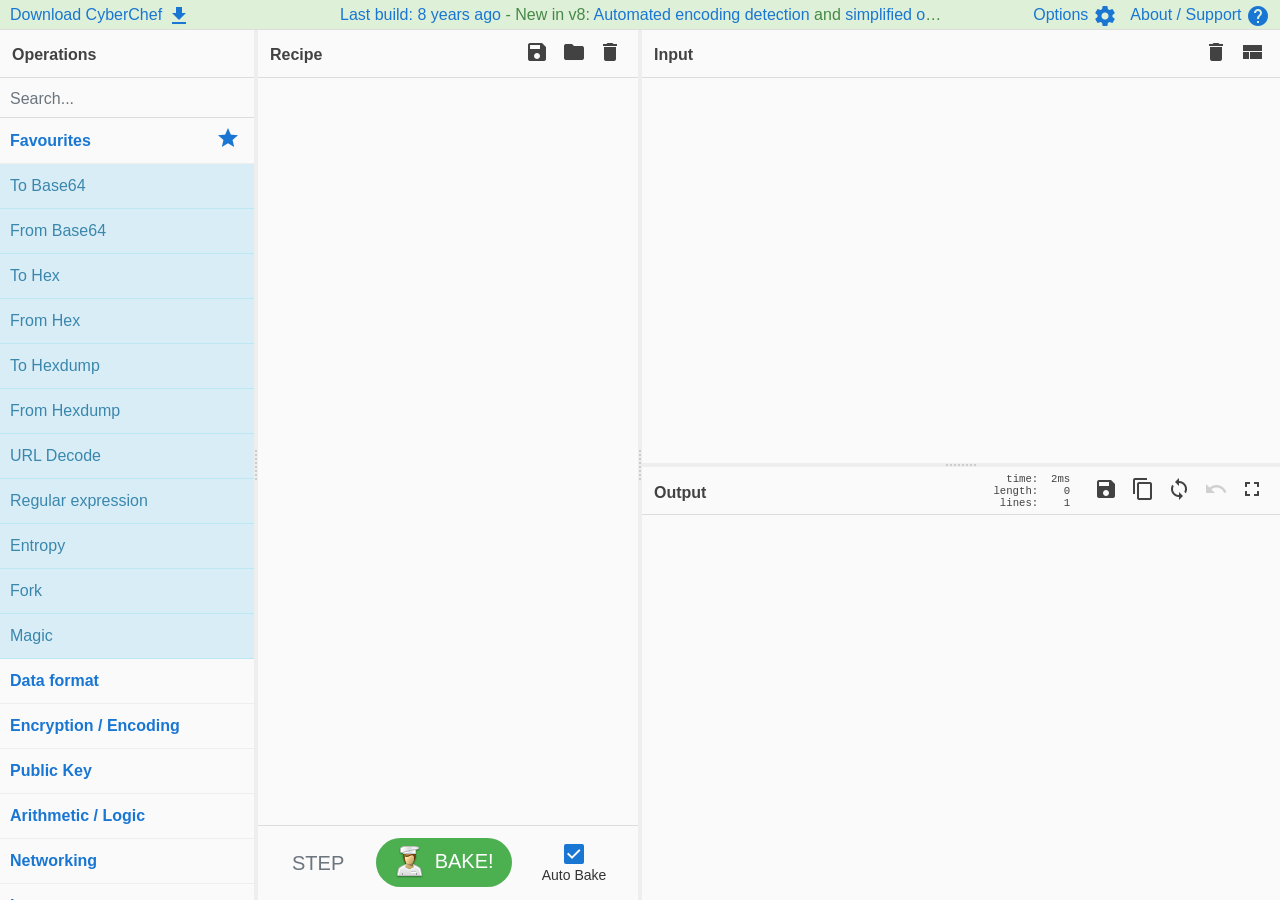
<file: index.html>
<!--
    CyberChef - The Cyber Swiss Army Knife

    @copyright Crown Copyright 2016
    @license Apache-2.0

      Copyright 2016 Crown Copyright

    Licensed under the Apache License, Version 2.0 (the "License");
    you may not use this file except in compliance with the License.
    You may obtain a copy of the License at

        http://www.apache.org/licenses/LICENSE-2.0

    Unless required by applicable law or agreed to in writing, software
    distributed under the License is distributed on an "AS IS" BASIS,
    WITHOUT WARRANTIES OR CONDITIONS OF ANY KIND, either express or implied.
    See the License for the specific language governing permissions and
    limitations under the License.
-->
<!DOCTYPE html><html lang="en" class="classic"><head><meta charset="UTF-8"><title>CyberChef</title><meta name="copyright" content="Crown Copyright 2016"><meta name="description" content="The Cyber Swiss Army Knife - a web app for encryption, encoding, compression and data analysis"><meta name="keywords" content="base64, hex, decode, encode, encrypt, decrypt, compress, decompress, regex, regular expressions, hash, crypt, hexadecimal, user agent, url, certificate, x.509, parser, JSON, gzip,  md5, sha1, aes, des, blowfish, xor"><link rel="icon" type="image/ico" href="[data-uri]"><script type="application/javascript">"use strict";

            // Load theme before the preloader is shown
            try {
                document.querySelector(":root").className = (JSON.parse(localStorage.getItem("options")) || {}).theme;
            } catch (err) {
                // LocalStorage access is denied by security settings
            }

            // Define loading messages
            var loadingMsgs = [
                "Proving P = NP...",
                "Computing 6 x 9...",
                "Mining bitcoin...",
                "Dividing by 0...",
                "Initialising Skynet...",
                "[REDACTED]",
                "Downloading more RAM...",
                "Ordering 1s and 0s...",
                "Navigating neural network...",
                "Importing machine learning...",
                "Issuing Alice and Bob one-time pads...",
                "Mining bitcoin cash...",
                "Generating key material by trying to escape vim...",
                "for i in range(additional): Pylon()",
                "(creating unresolved tension...",
                "Symlinking emacs and vim to ed...",
                "Training branch predictor...",
                "Timing cache hits...",
                "Speculatively executing recipes..."
            ];

            // Shuffle array using Durstenfeld algorithm
            for (let i = loadingMsgs.length - 1; i > 0; --i) {
                var j = Math.floor(Math.random() * (i + 1));
                var temp = loadingMsgs[i];
                loadingMsgs[i] = loadingMsgs[j];
                loadingMsgs[j] = temp;
            }

            // Show next loading message and move it to the end of the array
            function changeLoadingMsg() {
                var msg = loadingMsgs.shift();
                loadingMsgs.push(msg);
                try {
                    var el = document.getElementById("preloader-msg");
                    if (!el.classList.contains("loading"))
                        el.classList.add("loading"); // Causes CSS transition on first message
                    el.innerHTML = msg;
                } catch (err) {} // Ignore errors if DOM not yet ready
            }

            changeLoadingMsg();
            window.loadingMsgsInt = setInterval(changeLoadingMsg, (Math.random() * 2000) + 1500);

            // If any errors are thrown during loading, handle them here
            function loadingErrorHandler(e) {
                function escapeHtml(str) {
                    var HTML_CHARS = {
                        "&": "&amp;",
                        "<": "&lt;",
                        ">": "&gt;",
                        '"': "&quot;",
                        "'": "&#x27;", // &apos; not recommended because it's not in the HTML spec
                        "/": "&#x2F;", // forward slash is included as it helps end an HTML entity
                        "`": "&#x60;"
                    };

                    return str.replace(/[&<>"'/`]/g, function (match) {
                        return HTML_CHARS[match];
                    });
                }

                var msg = e.message +
                    (e.filename ? "\nFilename: " + e.filename : "") +
                    (e.lineno ? "\nLine: " + e.lineno : "") +
                    (e.colno ? "\nColumn: " + e.colno : "") +
                    (e.error ? "\nError: " + e.error : "") +
                    "\nUser-Agent: " + navigator.userAgent +
                    "\nCyberChef version: 8.5.0";

                clearInterval(window.loadingMsgsInt);
                document.getElementById("preloader").remove();
                document.getElementById("preloader-msg").remove();
                document.getElementById("preloader-error").innerHTML =
                    "CyberChef encountered an error while loading.<br><br>" +
                    "The following browser versions are supported:" +
                    "<ul><li>Google Chrome 40+</li><li>Mozilla Firefox 35+</li><li>Microsoft Edge 14+</li></ul>" +
                    "Your user agent is:<br>" + escapeHtml(navigator.userAgent) + "<br><br>" +
                    "If your browser is supported, please <a href='https://github.com/gchq/CyberChef/issues/new'>" +
                    "raise an issue</a> including the following details:<br><br>" +
                    "<pre>" + escapeHtml(msg) + "</pre>";
            };
            window.addEventListener("error", loadingErrorHandler);</script><script type="application/ld+json">[{"@context":"http://schema.org","@type":"Organization","url":"https://gchq.github.io/CyberChef/","logo":"https://gchq.github.io/CyberChef/images/cyberchef-128x128.png","sameAs":["https://github.com/gchq/CyberChef","https://www.npmjs.com/package/cyberchef"]},{"@context":"http://schema.org","@type":"WebSite","url":"https://gchq.github.io/CyberChef/","name":"CyberChef","potentialAction":{"@type":"SearchAction","target":"https://gchq.github.io/CyberChef/?op={operation_search_term}","query-input":"required name=operation_search_term"}}]</script><link href="styles.css" rel="stylesheet"></head><body><div id="loader-wrapper"><div id="preloader" class="loader"></div><div id="preloader-msg" class="loading-msg"></div><div id="preloader-error" class="loading-error"></div></div><button type="button" class="btn btn-warning bmd-btn-icon" id="edit-favourites" data-toggle="tooltip" title="Edit favourites"><i class="material-icons">star</i></button><div id="content-wrapper"><div id="banner" class="row"><div class="col" style="text-align:left;padding-left:10px"><a href="cyberchef.htm" download>Download CyberChef <i class="material-icons">file_download</i></a></div><div class="col-md-6" id="notice-wrapper"><span id="notice"><script type="text/javascript">navigator.userAgent&&navigator.userAgent.match(/Trident/)&&(document.write("Internet Explorer is not supported, please use Firefox or Chrome instead"),alert("Internet Explorer is not supported, please use Firefox or Chrome instead"))</script><noscript>JavaScript is not enabled. Good luck.</noscript></span></div><div class="col" style="text-align:right;padding-right:0"><a href="#" id="options">Options <i class="material-icons">settings</i></a> <a href="#" id="support" data-toggle="modal" data-target="#support-modal">About / Support <i class="material-icons">help</i></a></div></div><div id="workspace-wrapper"><div id="operations" class="split split-horizontal no-select"><div class="title no-select">Operations</div><input id="search" type="search" class="form-control" placeholder="Search..." autocomplete="off"><ul id="search-results" class="op-list"></ul><div id="categories" class="panel-group no-select"></div></div><div id="recipe" class="split split-horizontal no-select"><div class="title no-select">Recipe <span class="float-right"><button type="button" class="btn btn-primary bmd-btn-icon" id="save" data-toggle="tooltip" title="Save recipe"><i class="material-icons">save</i></button> <button type="button" class="btn btn-primary bmd-btn-icon" id="load" data-toggle="tooltip" title="Load recipe"><i class="material-icons">folder</i></button> <button type="button" class="btn btn-primary bmd-btn-icon" id="clr-recipe" data-toggle="tooltip" title="Clear recipe"><i class="material-icons">delete</i></button></span></div><ul id="rec-list" class="list-area no-select"></ul><div id="controls" class="no-select"><div class="d-flex align-items-center"><button type="button" class="mx-2 btn btn-lg btn-secondary" id="step" data-toggle="tooltip" title="Step through the recipe">Step</button> <button type="button" class="mx-2 btn btn-lg btn-success btn-raised btn-block" id="bake"><img aria-hidden="true" src="images/cook_male-32x32.png" alt="Chef Icon"> <span>Bake!</span></button><div class="form-group" style="display:contents"><div class="mx-1 checkbox"><label id="auto-bake-label"><input type="checkbox" checked="checked" id="auto-bake"><br>Auto Bake</label></div></div></div></div></div><div class="split split-horizontal" id="IO"><div id="input" class="split no-select"><div class="title no-select"><label for="input-text">Input</label> <span class="float-right"><button type="button" class="btn btn-primary bmd-btn-icon" id="clr-io" data-toggle="tooltip" title="Clear input and output"><i class="material-icons">delete</i></button> <button type="button" class="btn btn-primary bmd-btn-icon" id="reset-layout" data-toggle="tooltip" title="Reset pane layout"><i class="material-icons">view_compact</i></button></span><div class="io-info" id="input-info"></div><div class="io-info" id="input-selection-info"></div></div><div class="textarea-wrapper no-select"><div id="input-highlighter" class="no-select"></div><textarea id="input-text" spellcheck="false"></textarea><div id="input-file"><div class="file-overlay"></div><div style="position:relative;height:100%"><div class="io-card card"><img aria-hidden="true" src="images/file-128x128.png" alt="File icon"><div class="card-body"><button type="button" class="close" id="input-file-close">&times;</button> Name: <span id="input-file-name"></span><br>Size: <span id="input-file-size"></span><br>Type: <span id="input-file-type"></span><br>Loaded: <span id="input-file-loaded"></span></div></div></div></div></div></div><div id="output" class="split"><div class="title no-select"><label for="output-text">Output</label> <span class="float-right"><button type="button" class="btn btn-primary bmd-btn-icon" id="save-to-file" data-toggle="tooltip" title="Save output to file"><i class="material-icons">save</i></button> <button type="button" class="btn btn-primary bmd-btn-icon" id="copy-output" data-toggle="tooltip" title="Copy raw output to the clipboard"><i class="material-icons">content_copy</i></button> <button type="button" class="btn btn-primary bmd-btn-icon" id="switch" data-toggle="tooltip" title="Move output to input"><i class="material-icons">loop</i></button> <button type="button" class="btn btn-primary bmd-btn-icon" id="undo-switch" data-toggle="tooltip" title="Undo" disabled="disabled"><i class="material-icons">undo</i></button> <button type="button" class="btn btn-primary bmd-btn-icon" id="maximise-output" data-toggle="tooltip" title="Maximise output pane"><i class="material-icons">fullscreen</i></button></span><div class="io-info" id="output-info"></div><div class="io-info" id="output-selection-info"></div><button type="button" class="btn btn-primary bmd-btn-icon hidden" id="magic" data-toggle="tooltip" title="Magic!" data-html="true"><svg width="22" height="22" viewBox="0 0 24 24"><path d="M7.5,5.6L5,7L6.4,4.5L5,2L7.5,3.4L10,2L8.6,4.5L10,7L7.5,5.6M19.5,15.4L22,14L20.6,16.5L22,19L19.5,17.6L17,19L18.4,16.5L17,14L19.5,15.4M22,2L20.6,4.5L22,7L19.5,5.6L17,7L18.4,4.5L17,2L19.5,3.4L22,2M13.34,12.78L15.78,10.34L13.66,8.22L11.22,10.66L13.34,12.78M14.37,7.29L16.71,9.63C17.1,10 17.1,10.65 16.71,11.04L5.04,22.71C4.65,23.1 4,23.1 3.63,22.71L1.29,20.37C0.9,20 0.9,19.35 1.29,18.96L12.96,7.29C13.35,6.9 14,6.9 14.37,7.29Z"/></svg></button> <span id="stale-indicator" class="hidden" data-toggle="tooltip" title="The output is stale. The input or recipe has changed since this output was generated. Bake again to get the new value."><i class="material-icons">access_time</i></span></div><div class="textarea-wrapper"><div id="output-highlighter" class="no-select"></div><div id="output-html"></div><textarea id="output-text" readonly="readonly" spellcheck="false"></textarea> <img id="show-file-overlay" aria-hidden="true" src="images/file-32x32.png" alt="Show file overlay" title="Show file overlay"><div id="output-file"><div class="file-overlay"></div><div style="position:relative;height:100%"><div class="io-card card"><img aria-hidden="true" src="images/file-128x128.png" alt="File icon"><div class="card-body">Size: <span id="output-file-size"></span><br><button id="output-file-download" type="button" class="btn btn-primary btn-outline">Download</button><div class="input-group"><span class="input-group-btn"><button id="output-file-slice" type="button" class="btn btn-secondary bmd-btn-icon" title="View slice"><i class="material-icons">search</i></button> </span><input type="number" class="form-control" id="output-file-slice-from" placeholder="From" value="0" step="1024" min="0"><div class="input-group-addon">to</div><input type="number" class="form-control" id="output-file-slice-to" placeholder="To" value="2048" step="1024" min="0"></div></div></div></div></div><div id="output-loader"><div class="loader"></div><div class="loading-msg"></div></div></div></div></div></div></div><div class="modal" id="save-modal" tabindex="-1" role="dialog"><div class="modal-dialog modal-lg" role="document"><div class="modal-content"><div class="modal-header"><h5 class="modal-title">Save recipe</h5></div><div class="modal-body"><div class="form-group"><ul class="nav nav-tabs" role="tablist"><li class="nav-item"><a class="nav-link active" href="#chef-format" role="tab" data-toggle="tab">Chef format</a></li><li class="nav-item"><a class="nav-link" href="#clean-json" role="tab" data-toggle="tab">Clean JSON</a></li><li class="nav-item"><a class="nav-link" href="#compact-json" role="tab" data-toggle="tab">Compact JSON</a></li></ul><div class="tab-content" id="save-texts"><div role="tabpanel" class="tab-pane active" id="chef-format"><textarea class="form-control" id="save-text-chef" rows="5"></textarea></div><div role="tabpanel" class="tab-pane" id="clean-json"><textarea class="form-control" id="save-text-clean" rows="5"></textarea></div><div role="tabpanel" class="tab-pane" id="compact-json"><textarea class="form-control" id="save-text-compact" rows="5"></textarea></div></div></div><div class="form-group"><label for="save-name" class="bmd-label-floating">Recipe name</label> <input type="text" class="form-control" id="save-name"> <span class="bmd-help">Save your recipe to local storage using this name, or copy it to load later</span></div></div><div class="modal-footer" id="save-footer"><button type="button" class="btn btn-primary" id="save-button" data-dismiss="modal">Save</button> <button type="button" class="btn btn-secondary" data-dismiss="modal">Done</button></div><div class="modal-body"><div class="form-group" id="save-link-group"><h6 style="display:inline">Data link</h6><div class="save-link-options"><label class="checkbox-inline"><input type="checkbox" id="save-link-recipe-checkbox" checked="checked"> Include recipe</label> <label class="checkbox-inline"><input type="checkbox" id="save-link-input-checkbox" checked="checked"> Include input</label></div><br><br><a id="save-link" style="word-wrap:break-word"></a></div></div></div></div></div><div class="modal" id="load-modal" tabindex="-1" role="dialog"><div class="modal-dialog modal-lg" role="document"><div class="modal-content"><div class="modal-header"><h5 class="modal-title">Load recipe</h5></div><div class="modal-body"><div class="form-group"><label for="load-name" class="bmd-label-floating">Recipe name</label> <select class="form-control" id="load-name"></select> <span class="bmd-help">Load your recipe from local storage by selecting its name from the drop-down</span></div><div class="form-group"><label for="load-text" class="bmd-label-floating">Recipe</label> <textarea class="form-control" id="load-text" rows="5"></textarea> <span class="bmd-help">Load your recipe by pasting it into this box</span></div></div><div class="modal-footer"><button type="button" class="btn btn-primary" id="load-button" data-dismiss="modal">Load</button> <button type="button" class="btn btn-danger" id="load-delete-button">Delete</button> <button type="button" class="btn btn-secondary" data-dismiss="modal">Cancel</button></div></div></div></div><div class="modal" id="options-modal" tabindex="-1" role="dialog"><div class="modal-dialog modal-lg" role="document"><div class="modal-content"><div class="modal-header"><h5 class="modal-title">Options</h5></div><div class="modal-body" id="options-body"><p style="font-weight:700">Please note that these options will persist between sessions.</p><div class="form-group option-item"><label for="theme" class="bmd-label-floating">Theme (only supported in modern browsers)</label> <select class="form-control" option="theme" id="theme"><option value="classic">Classic</option><option value="dark">Dark</option><option value="geocities">GeoCities</option></select></div><div class="form-group option-item"><label for="errorTimeout" class="bmd-label-floating">Operation error timeout in ms (0 for never)</label> <input type="number" class="form-control" option="errorTimeout" id="errorTimeout"></div><div class="form-group option-item"><label for="ioDisplayThreshold" class="bmd-label-floating">Size threshold for treating the input and output as a file (KiB)</label> <input type="number" class="form-control" option="ioDisplayThreshold" id="ioDisplayThreshold"></div><div class="form-group option-item"><label for="logLevel" class="bmd-label-floating">Console logging level</label> <select class="form-control" option="logLevel" id="logLevel"><option value="silent">Silent</option><option value="error">Error</option><option value="warn">Warn</option><option value="info">Info</option><option value="debug">Debug</option><option value="trace">Trace</option></select></div><div class="checkbox option-item"><label for="updateUrl"><input type="checkbox" option="updateUrl" id="updateUrl" checked="checked"> Update the URL when the input or recipe changes</label></div><div class="checkbox option-item"><label for="showHighlighter"><input type="checkbox" option="showHighlighter" id="showHighlighter" checked="checked"> Highlight selected bytes in output and input (when possible)</label></div><div class="checkbox option-item"><label for="treatAsUtf8"><input type="checkbox" option="treatAsUtf8" id="treatAsUtf8" checked="checked"> Treat output as UTF-8 if possible</label></div><div class="checkbox option-item"><label for="wordWrap"><input type="checkbox" option="wordWrap" id="wordWrap" checked="checked"> Word wrap the input and output</label></div><div class="checkbox option-item"><label for="showErrors"><input type="checkbox" option="showErrors" id="showErrors" checked="checked"> Operation error reporting (recommended)</label></div><div class="checkbox option-item"><label for="useMetaKey"><input type="checkbox" option="useMetaKey" id="useMetaKey"> Use meta key for keybindings (Windows ⊞/Command ⌘)</label></div><div class="checkbox option-item"><label for="autoMagic"><input type="checkbox" option="autoMagic" id="autoMagic"> Attempt to detect encoded data automagically</label></div></div><div class="modal-footer"><button type="button" class="btn btn-secondary" id="reset-options">Reset options to default</button> <button type="button" class="btn btn-secondary" data-dismiss="modal">Close</button></div></div></div></div><div class="modal" id="favourites-modal" tabindex="-1" role="dialog"><div class="modal-dialog modal-lg" role="document"><div class="modal-content"><div class="modal-header"><h5 class="modal-title">Edit Favourites</h5></div><div class="modal-body" id="favourites-body"><ul><li><span style="font-weight:700">To add:</span> drag the operation over the favourites category</li><li><span style="font-weight:700">To reorder:</span> drag up and down in the list below</li><li><span style="font-weight:700">To remove:</span> hit the red cross or drag out of the list below</li></ul><br><ul id="edit-favourites-list" class="op-list"></ul><div class="option-item"></div></div><div class="modal-footer"><button type="button" class="btn btn-secondary" data-dismiss="modal" id="reset-favourites">Reset favourites to default</button> <button type="button" class="btn btn-success" data-dismiss="modal" id="save-favourites">Save</button> <button type="button" class="btn btn-danger" data-dismiss="modal">Cancel</button></div></div></div></div><div class="modal" id="support-modal" tabindex="-1" role="dialog"><div class="modal-dialog modal-lg" role="document"><div class="modal-content"><div class="modal-header"><h5 class="modal-title">CyberChef - The Cyber Swiss Army Knife</h5></div><div class="modal-body"><img aria-hidden="true" class="about-img-left" src="images/cyberchef-128x128.png" alt="CyberChef Logo"><p class="subtext">Version 8.5.0<br>Compile time: 24/08/2018 00:15:43 UTC</p><p>&copy; Crown Copyright 2016.</p><p>Released under the Apache Licence, Version 2.0.</p><p><a href="https://gitter.im/gchq/CyberChef"><img src="images/gitter-badge.svg"></a></p><ul class="nav nav-tabs" role="tablist"><li class="nav-item" role="presentation"><a class="nav-link active" href="#faqs" aria-controls="profile" role="tab" data-toggle="tab">FAQs</a></li><li class="nav-item" role="presentation"><a class="nav-link" href="#report-bug" aria-controls="messages" role="tab" data-toggle="tab">Report a bug</a></li><li class="nav-item" role="presentation"><a class="nav-link" href="#about" aria-controls="messages" role="tab" data-toggle="tab">About</a></li><li class="nav-item" role="presentation"><a class="nav-link" href="#keybindings" aria-controls="messages" role="tab" data-toggle="tab">Keybindings</a></li></ul><div class="tab-content"><div role="tabpanel" class="tab-pane active" id="faqs"><br><a class="btn btn-primary" data-toggle="collapse" data-target="#faq-examples">What sort of things can I do with CyberChef?</a><div class="collapse" id="faq-examples"><p>There are around 200 operations in CyberChef allowing you to carry out simple and complex tasks easily. Here are some examples:</p><ul><li><a href="#recipe=From_Base64('A-Za-z0-9%2B/%3D',true)&input=VTI4Z2JHOXVaeUJoYm1RZ2RHaGhibXR6SUdadmNpQmhiR3dnZEdobElHWnBjMmd1">Decode a Base64-encoded string</a></li><li><a href="#recipe=Translate_DateTime_Format('Standard%20date%20and%20time','DD/MM/YYYY%20HH:mm:ss','UTC','dddd%20Do%20MMMM%20YYYY%20HH:mm:ss%20Z%20z','Australia/Queensland')&input=MTUvMDYvMjAxNSAyMDo0NTowMA">Convert a date and time to a different time zone</a></li><li><a href="#recipe=Parse_IPv6_address()&input=MjAwMTowMDAwOjQxMzY6ZTM3ODo4MDAwOjYzYmY6M2ZmZjpmZGQy">Parse a Teredo IPv6 address</a></li><li><a href="#recipe=From_Hexdump()Gunzip()&input=MDAwMDAwMDAgIDFmIDhiIDA4IDAwIDEyIGJjIGYzIDU3IDAwIGZmIDBkIGM3IGMxIDA5IDAwIDIwICB8Li4uLi6881cu/y7HwS4uIHwKMDAwMDAwMTAgIDA4IDA1IGQwIDU1IGZlIDA0IDJkIGQzIDA0IDFmIGNhIDhjIDQ0IDIxIDViIGZmICB8Li7QVf4uLdMuLsouRCFb/3wKMDAwMDAwMjAgIDYwIGM3IGQ3IDAzIDE2IGJlIDQwIDFmIDc4IDRhIDNmIDA5IDg5IDBiIDlhIDdkICB8YMfXLi6%2BQC54Sj8uLi4ufXwKMDAwMDAwMzAgIDRlIGM4IDRlIDZkIDA1IDFlIDAxIDhiIDRjIDI0IDAwIDAwIDAwICAgICAgICAgICB8TshObS4uLi5MJC4uLnw">Convert data from a hexdump, then decompress</a></li><li><a href="#recipe=RC4(%7B'option':'UTF8','string':'secret'%7D,'Hex','Hex')Disassemble_x86('64','Full%20x86%20architecture',16,0,true,true)&input=[base64]">Decrypt and disassemble shellcode</a></li><li><a href="#recipe=Fork('%5C%5Cn','%5C%5Cn',false)From_UNIX_Timestamp('Seconds%20(s)')&input=OTc4MzQ2ODAwCjEwMTI2NTEyMDAKMTA0NjY5NjQwMAoxMDgxMDg3MjAwCjExMTUzMDUyMDAKMTE0OTYwOTYwMA">Display multiple timestamps as full dates</a></li><li><a href="#recipe=Fork('%5C%5Cn','%5C%5Cn',false)Conditional_Jump('1',false,'base64',10)To_Hex('Space')Return()Label('base64')To_Base64('A-Za-z0-9%2B/%3D')&input=U29tZSBkYXRhIHdpdGggYSAxIGluIGl0ClNvbWUgZGF0YSB3aXRoIGEgMiBpbiBpdA">Carry out different operations on data of different types</a></li><li><a href="#recipe=Register('key%3D(%5B%5C%5Cda-f%5D*)',true,false)Find_/_Replace(%7B'option':'Regex','string':'.*data%3D(.*)'%7D,'$1',true,false,true)RC4(%7B'option':'Hex','string':'$R0'%7D,'Hex','Latin1')&input=aHR0cDovL21hbHdhcmV6LmJpei9iZWFjb24ucGhwP2tleT0wZTkzMmE1YyZkYXRhPThkYjdkNWViZTM4NjYzYTU0ZWNiYjMzNGUzZGIxMQ">Use parts of the input as arguments to operations</a></li></ul></div><br><a class="btn btn-primary" data-toggle="collapse" data-target="#faq-load-files">Can I load input directly from files?</a><div class="collapse" id="faq-load-files"><p>Yes! Just drag your file over the input box and drop it.</p><p>CyberChef can handle files up to around 500MB (depending on your browser), however some of the operations may take a very long time to run over this much data.</p><p>If the output is larger than a certain threshold (default 1MiB), it will be presented to you as a file available for download. Slices of the file can be viewed in the output if you need to inspect them.</p></div><br><a class="btn btn-primary" data-toggle="collapse" data-target="#faq-fork">How do I run operation X over multiple inputs at once?</a><div class="collapse" id="faq-fork"><p>Maybe you have 10 timestamps that you want to parse or 16 encoded strings that all have the same key.</p><p>The 'Fork' operation (found in the 'Flow control' category) splits up the input line by line and runs all subsequent operations on each line separately. Each output is then displayed on a separate line. These delimiters can be changed, so if your inputs are separated by commas, you can change the split delimiter to a comma instead.</p><p><a href="#recipe=Fork('%5C%5Cn','%5C%5Cn',false)From_UNIX_Timestamp('Seconds%20(s)')&input=OTc4MzQ2ODAwCjEwMTI2NTEyMDAKMTA0NjY5NjQwMAoxMDgxMDg3MjAwCjExMTUzMDUyMDAKMTE0OTYwOTYwMA">Click here</a> for an example.</p></div><br><a class="btn btn-primary" data-toggle="collapse" data-target="#faq-magic">How does the 'Magic' operation work?</a><div class="collapse" id="faq-magic"><p>The 'Magic' operation uses a number of methods to detect encoded data and the operations which can be used to make sense of it. A technical description of these methods can be found <a href="https://github.com/gchq/CyberChef/wiki/Automatic-detection-of-encoded-data-using-CyberChef-Magic">here</a>.</p></div></div><div role="tabpanel" class="tab-pane" id="report-bug"><br><p>If you find a bug in CyberChef, please raise an issue in our GitHub repository explaining it in as much detail as possible. Copy and include the following information if relevant.</p><br><pre id="report-bug-info"></pre><br><a class="btn btn-primary" href="https://github.com/gchq/CyberChef/issues/new" role="button">Raise issue on GitHub</a></div><div role="tabpanel" class="tab-pane" id="about" style="padding:20px"><h5><strong>What</strong></h5><p>A simple, intuitive web app for analysing and decoding data without having to deal with complex tools or programming languages. CyberChef encourages both technical and non-technical people to explore data formats, encryption and compression.</p><br><h5><strong>Why</strong></h5><p>Digital data comes in all shapes, sizes and formats in the modern world – CyberChef helps to make sense of this data all on one easy-to-use platform.</p><br><h5><strong>How</strong></h5><p>The interface is designed with simplicity at its heart. Complex techniques are now as trivial as drag-and-drop. Simple functions can be combined to build up a "recipe", potentially resulting in complex analysis, which can be shared with other users and used with their input.</p><p>For those comfortable writing code, CyberChef is a quick and efficient way to prototype solutions to a problem which can then be scripted once proven to work.</p><br><h5><strong>Who</strong></h5><p>It is expected that CyberChef will be useful for cybersecurity and antivirus companies. It should also appeal to the academic world and any individuals or companies involved in the analysis of digital data, be that software developers, analysts, mathematicians or casual puzzle solvers.</p><br><h5><strong>Aim</strong></h5><p>It is hoped that by releasing CyberChef through <a href="https://github.com/gchq/CyberChef">GitHub</a>, contributions can be added which can be rolled out into future versions of the tool.</p><br><br><p>There are around 200 useful operations in CyberChef for anyone working on anything vaguely Internet-related, whether you just want to convert a timestamp to a different format, decompress gzipped data, create a SHA3 hash, or parse an X.509 certificate to find out who issued it.</p><p>It’s the Cyber Swiss Army Knife.</p></div><div role="tabpanel" class="tab-pane" id="keybindings" style="padding:20px"><table class="table table-condensed table-bordered table-hover" id="keybList"></table></div></div></div><div class="modal-footer"><button type="button" class="btn btn-secondary" data-dismiss="modal">Close</button></div><a href="https://github.com/gchq/CyberChef"><img aria-hidden="true" style="position:absolute;top:0;right:0;border:0" src="images/fork_me.png" alt="Fork me on GitHub"></a></div></div></div><div class="modal" id="confirm-modal" tabindex="-1" role="dialog"><div class="modal-dialog modal-lg" role="document"><div class="modal-content"><div class="modal-header"><h5 class="modal-title" id="confirm-title"></h5></div><div class="modal-body" id="confirm-body"></div><div class="modal-footer"><button type="button" class="btn btn-success" id="confirm-yes">Yes</button> <button type="button" class="btn btn-danger" id="confirm-no" data-dismiss="modal">No</button></div></div></div></div><script type="text/javascript" src="main.js"></script>

<!-- Begin Google Analytics -->
<script>
  (function(i,s,o,g,r,a,m){i['GoogleAnalyticsObject']=r;i[r]=i[r]||function(){
  (i[r].q=i[r].q||[]).push(arguments)},i[r].l=1*new Date();a=s.createElement(o),
  m=s.getElementsByTagName(o)[0];a.async=1;a.src=g;m.parentNode.insertBefore(a,m)
  })(window,document,'script','https://www.google-analytics.com/analytics.js','ga');

  ga('create', 'UA-85682716-2', 'auto');

  // Specifying location.pathname here overrides the default URL which could include arguments.
  // This method prevents Google Analytics from logging any recipe or input data in the URL.
  ga('send', 'pageview', location.pathname);

</script>
<!-- End Google Analytics -->

</body></html>
</file>
